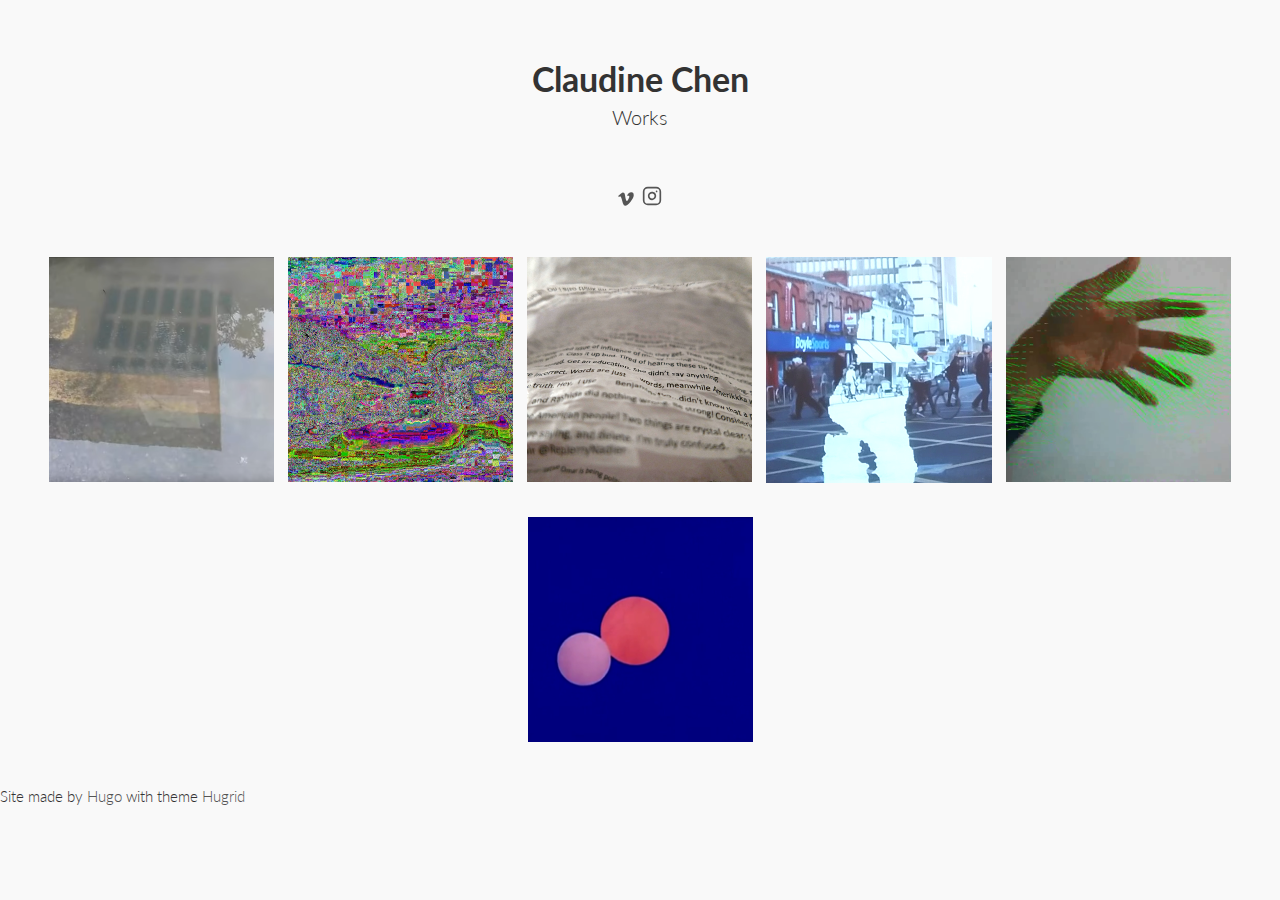
<file: index.html>
<!DOCTYPE html>
<html lang="en-us">
	<head>
			<meta charset="UTF-8" />
		<meta http-equiv="X-UA-Compatible" content="IE=edge,chrome=1">
		<meta name="viewport" content="width=device-width, initial-scale=1.0">
		<title>Claudine Chen</title>
		<meta name="description" content="Claudine Chen - Works" />
		<meta name="keywords" content="Claudine Chen, digital art" />
		<meta name="author" content="Claudine Chen" />
		<link rel="icon" href="favicon.ico" />
		<meta name="generator" content="Hugo 0.82.0" />
		<style>
		body {
		background: #f9f9f9;
		color: ;
		}
		</style>
		<link rel="stylesheet" type="text/css" href="https://mingness.github.io/css/default.css" />
		<link rel="stylesheet" type="text/css" href="https://mingness.github.io/css/component.css" />
		
		<script src="https://mingness.github.io/js/modernizr.custom.js"></script>

	
	</head>
	<body>
		<div class="container">	
							<header class="clearfix">
				<h1>Claudine Chen<span>Works</span></h1>
			</header>
			<center>
				<a href="https://vimeo.com/mingness">
					<svg xmlns:svg="http://www.w3.org/2000/svg" xmlns="http://www.w3.org/2000/svg" version="1.1" height="20" width="20" style="fill:#555">
						<path d="m 15.72,9.431 c -0.069,1.514 -1.127,3.588 -3.172,6.22 -2.114,2.749 -3.903,4.124 -5.367,4.124 -0.906,0 -1.673,-0.837 -2.3,-2.512 C 4.463,15.728 4.044,14.194 3.626,12.659 3.161,10.985 2.662,10.147 2.128,10.147 c -0.116,0 -0.524,0.245 -1.221,0.733 L 0.176,9.937 C 0.943,9.263 1.7,8.588 2.445,7.912 3.469,7.028 4.237,6.562 4.75,6.515 5.96,6.399 6.705,7.227 6.985,8.998 c 0.302,1.912 0.511,3.101 0.628,3.566 0.349,1.586 0.733,2.378 1.152,2.378 0.326,0 0.815,-0.515 1.467,-1.543 0.651,-1.029 1,-1.812 1.047,-2.349 0.093,-0.888 -0.256,-1.333 -1.047,-1.333 -0.373,0 -0.757,0.085 -1.151,0.255 0.764,-2.504 2.224,-3.721 4.38,-3.652 1.598,0.047 2.351,1.084 2.259,3.111" id="path4"/>
					  </svg>
				</a>  
				<a href="https://instagram.com/mingness">
					<svg xmlns:svg="http://www.w3.org/2000/svg" xmlns="http://www.w3.org/2000/svg" version="1.1" height="20" width="20" 
					  fill="none"
					  stroke="currentColor"
					  stroke-linecap="round"
					  stroke-linejoin="round"
					  stroke-width="2"
					  viewBox="0 0 24 24"
					>
					  <rect width="20" height="20" x="2" y="2" rx="5" ry="5"></rect>
					  <path
						d="M16 11.37A4 4 0 1112.63 8 4 4 0 0116 11.37zm1.5-4.87h.01"
					  ></path>
					</svg>
				  </a><br>

			</center>
			<br>
			<div class="main">
				<ul id="og-grid" class="og-grid">
					
					<li>
						<a href="https://youtu.be/UgJ8ek7Iync" data-largesrc="images/full/palace.png" data-title="Palace of Purification" data-description="The film was developed as part of the Signals and Storms program hosted by the Freeport Institute, lead by Geocinema. It was a collaboration between Claudine Chen, Michelle Doyle, Kerry Guinan, Megan Scott &amp; Frank Sweeney." data-buttontext="">
							<img src="images/thumbs/palace-thumb.png" alt="palace-of-purification"/>
						</a>
					</li>
					
					<li>
						<a href="" data-largesrc="images/full/takefish.png" data-title="Taking a fish for a walk" data-description="&#39;Taking a fish for a walk&#39; is a video exploration of what lies under the surface. Footage taken at the Royal Canal in Dublin using a GoPro in a homemade floating rig; the name of the piece comes from a question from an onlooker. The video is a collaboration between Claudine Chen and Daniel Brennan, shown at Locale #3, A4 Sounds, 2019." data-buttontext="">
							<img src="images/thumbs/takefish-thumb.png" alt="take-fish"/>
						</a>
					</li>
					
					<li>
						<a href="" data-largesrc="images/full/ahornetsnest.png" data-title="A Hornet&#39;s Nest" data-description="A sculpture in printed tissue and glue. Representative of the hate we weave with words when we communicate with those we cannot see. Composed of words from a few live internet hornets nests at the time. Constructed line by line, as hornet&#39;s construct their nests layer by layer. Exhibited at C A H O O T S : A 4 \ w / S A M P L E at St Luke’s Crypt, Cork, Ireland, 2019. Photograph by Frank Prendergast." data-buttontext="">
							<img src="images/thumbs/ahornetsnest-thumb.png" alt="hornets-nest-sculpture"/>
						</a>
					</li>
					
					<li>
						<a href="time-in-place.html" data-largesrc="images/full/timeinplace.png" data-title="Time in Place" data-description="Interactive projection - see Dublin past in the keyhole of your shadow. Street scenes from Dublin&#39;s north inner city, including lost market streets, now absorbed within a shopping center, or reshaped in modern times. Shown at Local #1, A4 Sounds, Dublin, Ireland, 2017. Click for a browser-based experience." data-buttontext="">
							<img src="images/thumbs/timeinplace-thumb.png" alt="time-in-place-projection"/>
						</a>
					</li>
					
					<li>
						<a href="https://vimeo.com/171751345" data-largesrc="images/full/altsndtrklive.png" data-title="Alternative Soundtrack Live" data-description="Alternative Soundtrack Live. Alternative soundtrack was evolved further in a collaboration with Se Sneaky and aBe Pazos, and exhibited live at Lacuna Lab: Activation in Spektrum in Berlin, 2016. Get a sense of the soundtrack of the exhibition with this demo just using my hand." data-buttontext="">
							<img src="images/thumbs/altsndtrklive-thumb.png" alt="altsndtrk"/>
						</a>
					</li>
					
					<li>
						<a href="https://vimeo.com/170267090" data-largesrc="images/full/altsndtrk.png" data-title="Alternative Soundtrack" data-description="Hear what you see - the frames of the video are mapped to audio. Here, clips from Oskar Fischinger&#39;s An Optical Poem are given a new soundtrack. A project developed while a student at the School of Machines, Making, and Make Believe, Berlin, Germany, 2015. " data-buttontext="">
							<img src="images/thumbs/altsndtrk-thumb.png" alt="altsndtrk"/>
						</a>
					</li>
					
				</ul>
				<footer>			
	Site made by <a href="http://gohugo.io">Hugo</a> with theme <a href="https://github.com/aerohub/hugrid">Hugrid</a>
</footer>
			</div>
		</div>
				<script src="https://ajax.googleapis.com/ajax/libs/jquery/1.9.1/jquery.min.js"></script>
		<script>
			var $event = $.event,
			$special,
			resizeTimeout;

			$special = $event.special.debouncedresize = {
				setup: function() {
					$( this ).on( "resize", $special.handler );
				},
				teardown: function() {
					$( this ).off( "resize", $special.handler );
				},
				handler: function( event, execAsap ) {
					var context = this,
						args = arguments,
						dispatch = function() {
							event.type = "debouncedresize";
							$event.dispatch.apply( context, args );
						};

					if ( resizeTimeout ) {
						clearTimeout( resizeTimeout );
					}

					execAsap ?
						dispatch() :
						resizeTimeout = setTimeout( dispatch, $special.threshold );
				},
				threshold: 250
			};

			var BLANK = '[data-uri]';

			$.fn.imagesLoaded = function( callback ) {
				var $this = this,
					deferred = $.isFunction($.Deferred) ? $.Deferred() : 0,
					hasNotify = $.isFunction(deferred.notify),
					$images = $this.find('img').add( $this.filter('img') ),
					loaded = [],
					proper = [],
					broken = [];

				if ($.isPlainObject(callback)) {
					$.each(callback, function (key, value) {
						if (key === 'callback') {
							callback = value;
						} else if (deferred) {
							deferred[key](value);
						}
					});
				}

				function doneLoading() {
					var $proper = $(proper),
						$broken = $(broken);

					if ( deferred ) {
						if ( broken.length ) {
							deferred.reject( $images, $proper, $broken );
						} else {
							deferred.resolve( $images );
						}
					}

					if ( $.isFunction( callback ) ) {
						callback.call( $this, $images, $proper, $broken );
					}
				}

				function imgLoaded( img, isBroken ) {
					if ( img.src === BLANK || $.inArray( img, loaded ) !== -1 ) {
						return;
					}

					loaded.push( img );

					if ( isBroken ) {
						broken.push( img );
					} else {
						proper.push( img );
					}

					$.data( img, 'imagesLoaded', { isBroken: isBroken, src: img.src } );

					if ( hasNotify ) {
						deferred.notifyWith( $(img), [ isBroken, $images, $(proper), $(broken) ] );
					}

					if ( $images.length === loaded.length ){
						setTimeout( doneLoading );
						$images.unbind( '.imagesLoaded' );
					}
				}

				if ( !$images.length ) {
					doneLoading();
				} else {
					$images.bind( 'load.imagesLoaded error.imagesLoaded', function( event ){
						imgLoaded( event.target, event.type === 'error' );
					}).each( function( i, el ) {
						var src = el.src;

						var cached = $.data( el, 'imagesLoaded' );
						if ( cached && cached.src === src ) {
							imgLoaded( el, cached.isBroken );
							return;
						}

						if ( el.complete && el.naturalWidth !== undefined ) {
							imgLoaded( el, el.naturalWidth === 0 || el.naturalHeight === 0 );
							return;
						}

						if ( el.readyState || el.complete ) {
							el.src = BLANK;
							el.src = src;
						}
					});
				}

				return deferred ? deferred.promise( $this ) : $this;
			};

			var Grid = (function() {

				var $grid = $( '*#og-grid' ),
					$items = $grid.children( 'li' ),
					current = -1,
					previewPos = -1,
					scrollExtra = 0,
					marginExpanded = 10,
					$window = $( window ), winsize,
					$body = $( 'html, body' ),
					transEndEventNames = {
						'WebkitTransition' : 'webkitTransitionEnd',
						'MozTransition' : 'transitionend',
						'OTransition' : 'oTransitionEnd',
						'msTransition' : 'MSTransitionEnd',
						'transition' : 'transitionend'
					},
					transEndEventName = transEndEventNames[ Modernizr.prefixed( 'transition' ) ],
					support = Modernizr.csstransitions,
					settings = {
						minHeight : 500,
						speed : 350,
						easing : 'ease'
					};

				function init( config ) {
					
					settings = $.extend( true, {}, settings, config );

					$grid.imagesLoaded( function() {

						saveItemInfo( true );
						getWinSize();
						initEvents();

					} );

				}

				function addItems( $newitems ) {

					$items = $items.add( $newitems );

					$newitems.each( function() {
						var $item = $( this );
						$item.data( {
							offsetTop : $item.offset().top,
							height : $item.height()
						} );
					} );

					initItemsEvents( $newitems );

				}

				function saveItemInfo( saveheight ) {
					$items.each( function() {
						var $item = $( this );
						$item.data( 'offsetTop', $item.offset().top );
						if( saveheight ) {
							$item.data( 'height', $item.height() );
						}
					} );
				}

				function initEvents() {
					
					initItemsEvents( $items );
					
					$window.on( 'debouncedresize', function() {
						
						scrollExtra = 0;
						previewPos = -1;
						saveItemInfo();
						getWinSize();
						var preview = $.data( this, 'preview' );
						if( typeof preview != 'undefined' ) {
							hidePreview();
						}

					} );

				}

				function initItemsEvents( $items ) {
					$items.on( 'click', 'span.og-close', function() {
						hidePreview();
						return false;
					} ).children( 'a' ).on( 'click', function(e) {

						var $item = $( this ).parent();
						current === Array.from($items).findIndex(d => d == $item[0]) ? hidePreview() : showPreview( $item );
						return false;

					} );
				}

				function getWinSize() {
					winsize = { width : $window.width(), height : $window.height() };
				}

				function showPreview( $item ) {

					var preview = $.data( this, 'preview' ),
						position = $item.data( 'offsetTop' );

					scrollExtra = 0;

					if( typeof preview != 'undefined' ) {

						if( previewPos !== position ) {
							if( position > previewPos ) {
								scrollExtra = preview.height;
							}
							hidePreview();
						}
						else {
							preview.update( $item );
							return false;
						}
						
					}

					previewPos = position;
					preview = $.data( this, 'preview', new Preview( $item ) );
					preview.open();

				}

				function hidePreview() {
					current = -1;
					var preview = $.data( this, 'preview' );
					preview.close();
					$.removeData( this, 'preview' );
				}

				function Preview( $item ) {
					this.$item = $item;
					this.expandedIdx = Array.from($items).findIndex(d => d == this.$item[0]);
					this.create();
					this.update();
				}

				Preview.prototype = {
					create : function() {
						this.$title = $( '<h3></h3>' );
						this.$description = $( '<p></p>' );
						this.$href = $( '<a href="#" target="_blank">See More</a>' );
						this.$details = $( '<div class="og-details"></div>' ).append( this.$title, this.$description, this.$href );
						this.$loading = $( '<div class="og-loading"></div>' );
						this.$fullimage = $( '<div class="og-fullimg"></div>' ).append( this.$loading );
						this.$closePreview = $( '<span class="og-close"></span>' );
						this.$previewInner = $( '<div class="og-expander-inner"></div>' ).append( this.$closePreview, this.$fullimage, this.$details );
						this.$previewEl = $( '<div class="og-expander"></div>' ).append( this.$previewInner );
						this.$item.append( this.getEl() );
						if( support ) {
							this.setTransition();
						}
					},
					update : function( $item ) {

						if( $item ) {
							this.$item = $item;
						}
						
						if( current !== -1 ) {
							var $currentItem = $items.eq( current );
							$currentItem.removeClass( 'og-expanded' );
							this.$item.addClass( 'og-expanded' );
							this.positionPreview();
						}

						current = this.$item.index();

						var $itemEl = this.$item.children( 'a' ),
							eldata = {
								href : $itemEl.attr( 'href' ),
								largesrc : $itemEl.data( 'largesrc' ),
								title : $itemEl.data( 'title' ),
								description : $itemEl.data( 'description' ),
								buttontext : $itemEl.data( 'buttontext' )
							};

						this.$title.html( eldata.title );
						this.$description.html( eldata.description );
						if(eldata.buttontext) this.$href.text(eldata.buttontext);
						else this.$href.text("See More")

						if (eldata.href) {
							this.$href.attr( 'href', eldata.href );
							this.$href.show();
						}
						else {
							this.$href.hide();
						}

						var self = this;
						
						if( typeof self.$largeImg != 'undefined' ) {
							self.$largeImg.remove();
						}

						if( self.$fullimage.is( ':visible' ) ) {
							this.$loading.show();
							$( '<img/>' ).load( function() {
								var $img = $( this );
								if( $img.attr( 'src' ) === self.$item.children('a').data( 'largesrc' ) ) {
									self.$loading.hide();
									self.$fullimage.find( 'img' ).remove();
									self.$largeImg = $img.fadeIn( 350 );
									self.$fullimage.append( self.$largeImg );
								}
							} ).attr( 'src', eldata.largesrc );	
						}

					},
					open : function() {

						setTimeout( $.proxy( function() {	
							this.setHeights();
							this.positionPreview();
						}, this ), 25 );

					},
					close : function() {

						var self = this,
							onEndFn = function() {
								if( support ) {
									$( this ).off( transEndEventName );
								}
								self.$item.removeClass( 'og-expanded' );
								self.$previewEl.remove();
							};

						setTimeout( $.proxy( function() {

							if( typeof this.$largeImg !== 'undefined' ) {
								this.$largeImg.fadeOut( 'fast' );
							}
							this.$previewEl.css( 'height', 0 );
							var $expandedItem = $items.eq( this.expandedIdx );
							$expandedItem.css( 'height', $expandedItem.data( 'height' ) ).on( transEndEventName, onEndFn );

							if( !support ) {
								onEndFn.call();
							}

						}, this ), 25 );
						
						return false;

					},
					calcHeight : function() {

						var heightPreview = winsize.height - this.$item.data( 'height' ) - marginExpanded,
							itemHeight = winsize.height;

						if( heightPreview < settings.minHeight ) {
							heightPreview = settings.minHeight;
							itemHeight = settings.minHeight + this.$item.data( 'height' ) + marginExpanded;
						}

						this.height = heightPreview;
						this.itemHeight = itemHeight;

					},
					setHeights : function() {

						var self = this,
							onEndFn = function() {
								if( support ) {
									self.$item.off( transEndEventName );
								}
								self.$item.addClass( 'og-expanded' );
							};

						this.calcHeight();
						this.$previewEl.css( 'height', this.height );
						this.$item.css( 'height', this.itemHeight ).on( transEndEventName, onEndFn );

						if( !support ) {
							onEndFn.call();
						}

					},
					positionPreview : function() {

						var position = this.$item.data( 'offsetTop' ),
							previewOffsetT = this.$previewEl.offset().top - scrollExtra,
							scrollVal = this.height + this.$item.data( 'height' ) + marginExpanded <= winsize.height ? position : this.height < winsize.height ? previewOffsetT - ( winsize.height - this.height ) : previewOffsetT;
						
						$body.animate( { scrollTop : scrollVal }, settings.speed );

					},
					setTransition  : function() {
						this.$previewEl.css( 'transition', 'height ' + settings.speed + 'ms ' + settings.easing );
						this.$item.css( 'transition', 'height ' + settings.speed + 'ms ' + settings.easing );
					},
					getEl : function() {
						return this.$previewEl;
					}
				}

				return { 
					init : init,
					addItems : addItems
				};

			})();
		</script>
		<script>
			$(function() {
				Grid.init();
			});
		</script>

	</body>
</html>
</file>
